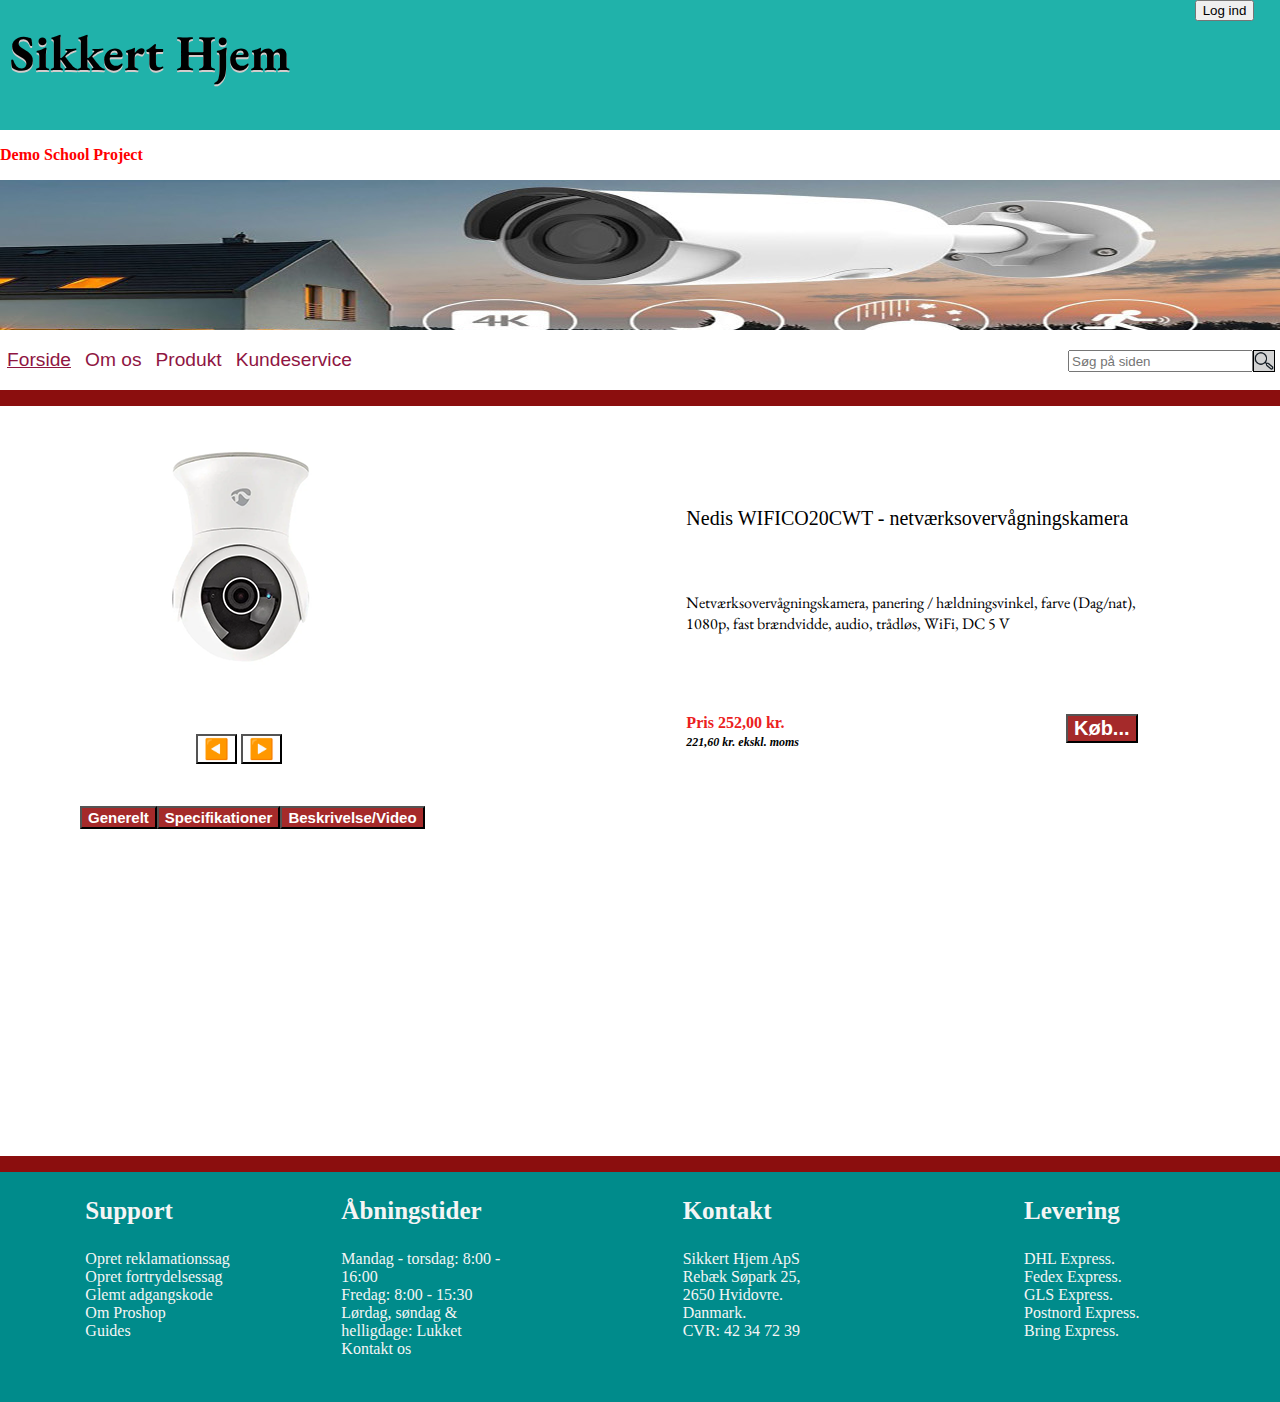
<file: index.html>
<!DOCTYPE html>
<html lang="da">
<head>
    <meta charset="UTF-8">
    <meta name="viewport" content="width=device-width, initial-scale=1.0">
    <title>Demo School Project</title>
    <link href="https://fonts.googleapis.com/css2?family=EB+Garamond:ital,wght@1,500&display=swap" rel="stylesheet">
    <link href="https://fonts.googleapis.com/css2?family=EB+Garamond:ital,wght@1,400;1,500&display=swap" rel="stylesheet">
    <link href="https://fonts.googleapis.com/css2?family=Poppins:wght@700&display=swap" rel="stylesheet">
    <link rel="stylesheet" href="css/galleri.css">
    <link rel="stylesheet" href="css/navigation.css">
    <link rel="stylesheet" href="css/style.css">
    <link rel="stylesheet" href="css/login-search.css">
    
</head>
<body>
    <div class="wrapper">
        <p style="color: red; font-weight: bold;">Demo School Project</p>
        <div class="header">
            <div class="header1">Sikkert Hjem</div>
            <div class="header2">
                <div class="flex-all direction-column">
                    <form id="form-login" class="form form-login flex-all hidden">
                        <input class="form-login-input form-login-user" type="text" placeholder="Brugernavn">
                        <input class="form-login-input form-login-pw" type="password" placeholder="Password">
                        <input  class="form-login-input form-login-submit" type="submit" value="login">
                    </form>
                    <button id="toggle-login" class="toggle-login">Log ind</button>
                </div>
            </div>
        </div>

        <div class="navigation">
                    
                    <nav class="main-menu">
                        <input class="burger-check" type="checkbox" id="burger-check">
                        <label class="burger-label" for="burger-check">
                            <span class="burger burger-1"></span>
                            <span class="burger burger-2"></span>
                            <span class="burger burger-3"></span>
                        </label>

                            <nav class="dm-nav menu-items"></nav>
                    </nav>
                
        </div>

        <div class="search">
            <form class="form form-search flex-all">
                <input type="text" placeholder="Søg på siden">
                <input class="search-btn" type="image" src="img/search.png">
            </form>
        </div>
        
        <div class="animation"></div>
        <div class="footer-top"><p></p></div>

        <div class="product product-index">
            <div class="product1">
                <div id="GalleriContainer">
                    <div id="Galleri">
                        <img alt="" id="GalleriBillede" src="img/1.png" />
                        <div id="GalleriThumbnails"></div>
                        <div id="GalleriKnapper">
                            <input type="button" id="KnapTilbage" value="◀️"></button>
                            <input type="button" id="KnapFrem" value="▶️"></button>
                        </div>
                    </div>
                </div>
            </div>
            <div class="product2">
                <div class="product21">Nedis WIFICO20CWT - netværksovervågningskamera</div>
                <div class="product22">Netværksovervågningskamera, panering / hældningsvinkel, farve (Dag/nat), 1080p, fast brændvidde, audio, trådløs, WiFi, DC 5 V</div>
                <div class="product23">
                    <div class="product231">Pris 252,00 kr.<br>
                        <i style="font-size: 12px; color: black;">221,60 kr. ekskl. moms</i></div>
                    <div class="product232">
                        <button style="cursor: pointer; font-size: 20px; font-weight: bolder;background-color: brown;"><a style="text-decoration: none; color: white;" href="payment.html?product=Nedis WIFICO20CWT_-_netværksovervågningskamera&price=252,00 Kr. Inkl. moms">Køb...</a></button>
                    </div>
                </div>
            </div>
        </div>

        <div class="product_description">
            <div class="product_description1">
                <div class="product_description11">
                    <div class="product_description111"><button class="button" type="button" onclick="myFunction1()">Generelt</button></div>
                    <div class="product_description112"><button  class="button" type="button" onclick="myFunction2()">Specifikationer</button></div>
                    <div class="product_description113"><button  class="button" type="button" onclick="myFunction3()">Beskrivelse/Video</button></div>
                </div>
                <div class="product_description12" id="demo"></div>
            </div>
            <div class="product_description2">
                <div class='embed-container'><iframe width="560" height="315" src="https://www.youtube.com/embed/-DuXnud-Qsw" frameborder="0" allow="accelerometer; autoplay; clipboard-write; encrypted-media; gyroscope; picture-in-picture" allowfullscreen></iframe></div>
            </div>
        </div>
        <div class="footer-top">
            <p></p>
        </div>
        <div class="footer">
            <div class="footer1"><p class="footer-header"> Support</p>
               <p class="footer-description">
                    <a class="hyperlink" href="">Opret reklamationssag<br></a>
                    <a class="hyperlink" href="">Opret fortrydelsessag<br></a>
                    <a class="hyperlink" href="">Glemt adgangskode<br></a> 
                    <a class="hyperlink" href="about.html">Om Proshop<br></a>
                    Guides
                </p>
            </div>
            <div class="footer2"><p class="footer-header"> Åbningstider</p>
               <p class="footer-description"> Mandag - torsdag: 8:00 - 16:00 <br>
                Fredag:           8:00 - 15:30 <br>
                Lørdag, søndag & <br>
                helligdage:       Lukket<br>
                Kontakt os</p>
            </div>
            <div class="footer3"><p class="footer-header"> Kontakt</p>
                <p class="footer-description"> 
                    Sikkert Hjem ApS <br>
                    <a class="hyperlink" href="https://www.google.com/maps/place/Reb%C3%A6k+S%C3%B8park+25,+2650+Hvidovre/@55.6614646,12.4533182,17z/data=!3m1!4b1!4m5!3m4!1s0x4652514cc1e846c1:0xaafbcf47b0b41164!8m2!3d55.6614646!4d12.4555069" 
                    target="_blank">Rebæk Søpark 25,<br> 2650 Hvidovre.<br></a>
                    Danmark. <br>
                    CVR: 42 34 72 39
                </p>
            </div>
            <div class="footer4"><p class="footer-header"> Levering</p>
                <p class="footer-description"> 
                    <a class="hyperlink" href="https://www.dhl.dk/en/express.html"target="_blank">DHL Express.<br></a>
                    <a class="hyperlink" href="https://www.fedex.com/en-dk/home.html"target="_blank">Fedex Express.<br></a>
                    <a class="hyperlink" href="https://gls-group.eu/DK/en/offer-from-gls-express"target="_blank">GLS Express.<br></a>
                    <a class="hyperlink" href="https://www.postnord.dk/">Postnord Express.<br></a>
                    <a class="hyperlink" href="https://www.bring.dk/en/services/parcels-and-cargo/parcels-to-consumers"target="_blank">Bring Express.</a>
                </p>
            </div>
        </div>
        
      </div>
      <script src="js/dm.js"></script>
      <script src="js/togglelogin.js"></script>
      <script src="js/galleri.js"></script>
      <script src="js/description.js"></script>
</body>
</html>
</file>
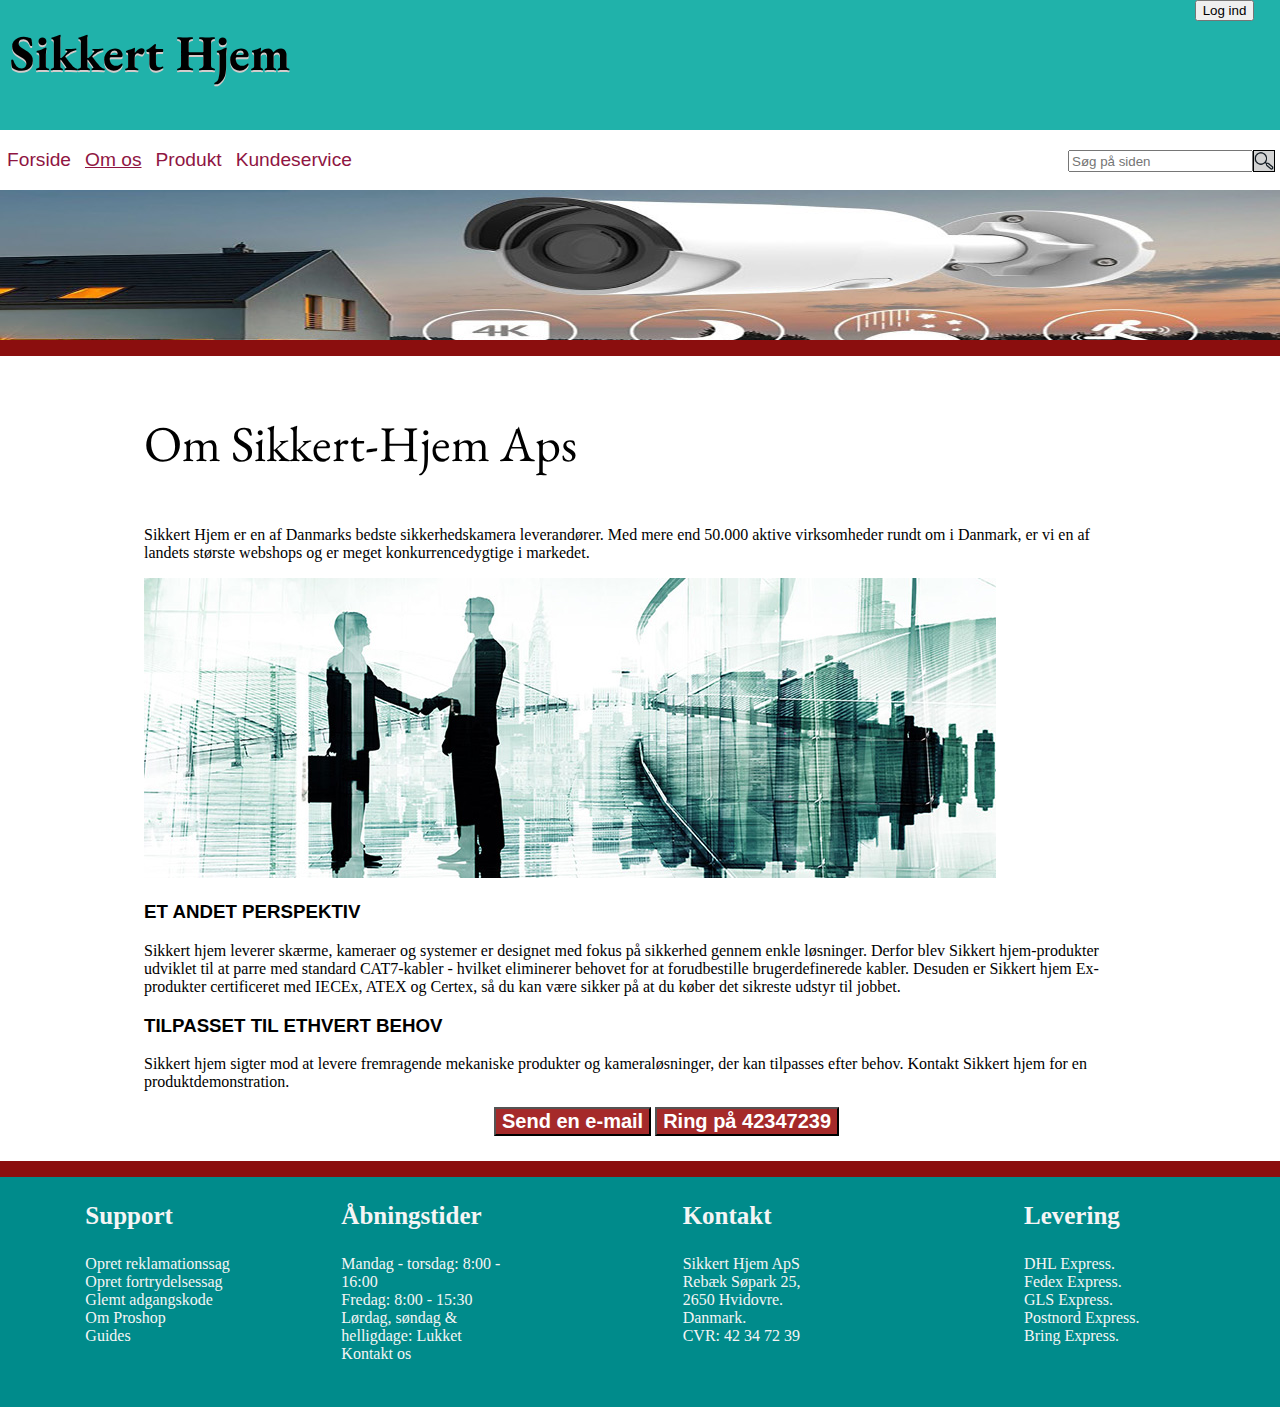
<file: about.html>
<!DOCTYPE html>
<html lang="da">
<head>
    <meta charset="UTF-8">
    <meta name="viewport" content="width=device-width, initial-scale=1.0">
    <title>Demo School Project</title>
    <link href="https://fonts.googleapis.com/css2?family=EB+Garamond:ital,wght@1,500&display=swap" rel="stylesheet">
    <link href="https://fonts.googleapis.com/css2?family=EB+Garamond:ital,wght@1,400;1,500&display=swap" rel="stylesheet">
    <link rel="stylesheet" href="css/galleri.css">
    <link rel="stylesheet" href="css/navigation.css">
    <link rel="stylesheet" href="css/style.css">
    <link rel="stylesheet" href="css/login-search.css">
    <link rel="stylesheet" href="css/customerservice.css">
    
</head>
<body>
    <div class="wrapper">
        <div class="header">
            <div class="header1">Sikkert Hjem</div>
            <div class="header2">
                <div class="flex-all direction-column">
                    <form id="form-login" class="form form-login flex-all hidden">
                        <input class="form-login-input form-login-user" type="text" placeholder="Brugernavn">
                        <input class="form-login-input form-login-pw" type="password" placeholder="Password">
                        <input  class="form-login-input form-login-submit" type="submit" value="login">
                    </form>
                    <button id="toggle-login" class="toggle-login">Log ind</button>
                </div>
            </div>
        </div>

        <div class="navigation">
                    
                    <nav class="main-menu">
                        <input class="burger-check" type="checkbox" id="burger-check">
                        <label class="burger-label" for="burger-check">
                            <span class="burger burger-1"></span>
                            <span class="burger burger-2"></span>
                            <span class="burger burger-3"></span>
                        </label>

                        <nav class="dm-nav menu-items">
                        </nav>
                    </nav>
                
        </div>

        <div class="search">
            <form class="form form-search flex-all">
                <input type="text" placeholder="Søg på siden">
                <input class="search-btn" type="image" src="img/search.png">
            </form>
        </div>
        
        <div class="animation"></div>
        <div class="footer-top"><p></p></div>

        <div class="product product-omos">
            <div class="product1-omos">
                <p class="service-text">Om Sikkert-Hjem Aps </p>
                <p>Sikkert Hjem er en af Danmarks bedste sikkerhedskamera leverandører. Med mere end 50.000 aktive virksomheder rundt om i Danmark, er vi en af landets største webshops og er 
                    meget konkurrencedygtige i markedet.</p>
                <img class="service" src="img/omos.jpg" alt="">
                
            </div>
            <div class="product1-omos">
                <div>
                    <h3>ET ANDET PERSPEKTIV</h3>
                    <p>Sikkert hjem leverer skærme, kameraer og systemer er designet med fokus på sikkerhed gennem enkle løsninger. Derfor blev Sikkert hjem-produkter udviklet til at parre med 
                        standard CAT7-kabler - hvilket eliminerer behovet for at forudbestille brugerdefinerede kabler. Desuden er Sikkert hjem Ex-produkter certificeret med IECEx, ATEX og 
                        Certex, så du kan være sikker på at du køber det sikreste udstyr til jobbet.</p>
                </div>
                <div>
                    <h3>TILPASSET TIL ETHVERT BEHOV</h3>
                    <p>Sikkert hjem sigter mod at levere fremragende mekaniske produkter og kameraløsninger, der kan tilpasses efter behov.
                        Kontakt Sikkert hjem for en produktdemonstration.
                    </p>
                </div>
                <div class="omos-button">
                    <button style="cursor: pointer; font-size: 20px; font-weight: bolder;background-color: brown;" type="button"> <a style="color: white; text-decoration: none;" href="mailto:kundeservice@Sikkert-Hjem.dk">Send en e-mail</a></button>
                    <button style="cursor: pointer; font-size: 20px; font-weight: bolder;background-color: brown;" type="button"><a style="color: white; text-decoration: none;" href="tel:42347239">Ring på 42347239</a></button>
                </div>
            </div>
        </div>

        <div class="footer-top">
            <p></p>
        </div>
        <div class="footer">
            <div class="footer1"><p class="footer-header"> Support</p>
               <p class="footer-description">
                    <a class="hyperlink" href="">Opret reklamationssag<br></a>
                    <a class="hyperlink" href="">Opret fortrydelsessag<br></a>
                    <a class="hyperlink" href="">Glemt adgangskode<br></a> 
                    <a class="hyperlink" href="about.html">Om Proshop<br></a>
                    Guides
                </p>
            </div>
            <div class="footer2"><p class="footer-header"> Åbningstider</p>
               <p class="footer-description"> Mandag - torsdag: 8:00 - 16:00 <br>
                Fredag:           8:00 - 15:30 <br>
                Lørdag, søndag & <br>
                helligdage:       Lukket<br>
                Kontakt os</p>
            </div>
            <div class="footer3"><p class="footer-header"> Kontakt</p>
                <p class="footer-description"> 
                    Sikkert Hjem ApS <br>
                    <a class="hyperlink" href="https://www.google.com/maps/place/Reb%C3%A6k+S%C3%B8park+25,+2650+Hvidovre/@55.6614646,12.4533182,17z/data=!3m1!4b1!4m5!3m4!1s0x4652514cc1e846c1:0xaafbcf47b0b41164!8m2!3d55.6614646!4d12.4555069" 
                    target="_blank">Rebæk Søpark 25,<br> 2650 Hvidovre.<br></a>
                    Danmark. <br>
                    CVR: 42 34 72 39
                </p>
            </div>
            <div class="footer4"><p class="footer-header"> Levering</p>
                <p class="footer-description"> 
                    <a class="hyperlink" href="https://www.dhl.dk/en/express.html"target="_blank">DHL Express.<br></a>
                    <a class="hyperlink" href="https://www.fedex.com/en-dk/home.html"target="_blank">Fedex Express.<br></a>
                    <a class="hyperlink" href="https://gls-group.eu/DK/en/offer-from-gls-express"target="_blank">GLS Express.<br></a>
                    <a class="hyperlink" href="https://www.postnord.dk/"target="_blank">Postnord Express.<br></a>
                    <a class="hyperlink" href="https://www.bring.dk/en/services/parcels-and-cargo/parcels-to-consumers"target="_blank">Bring Express.</a>
                </p>
            </div>
        </div>
        
      </div>
      <script src="js/dm.js"></script>
      <script src="js/togglelogin.js"></script>
      <script src="js/description.js"></script>
</body>
</html>
</file>
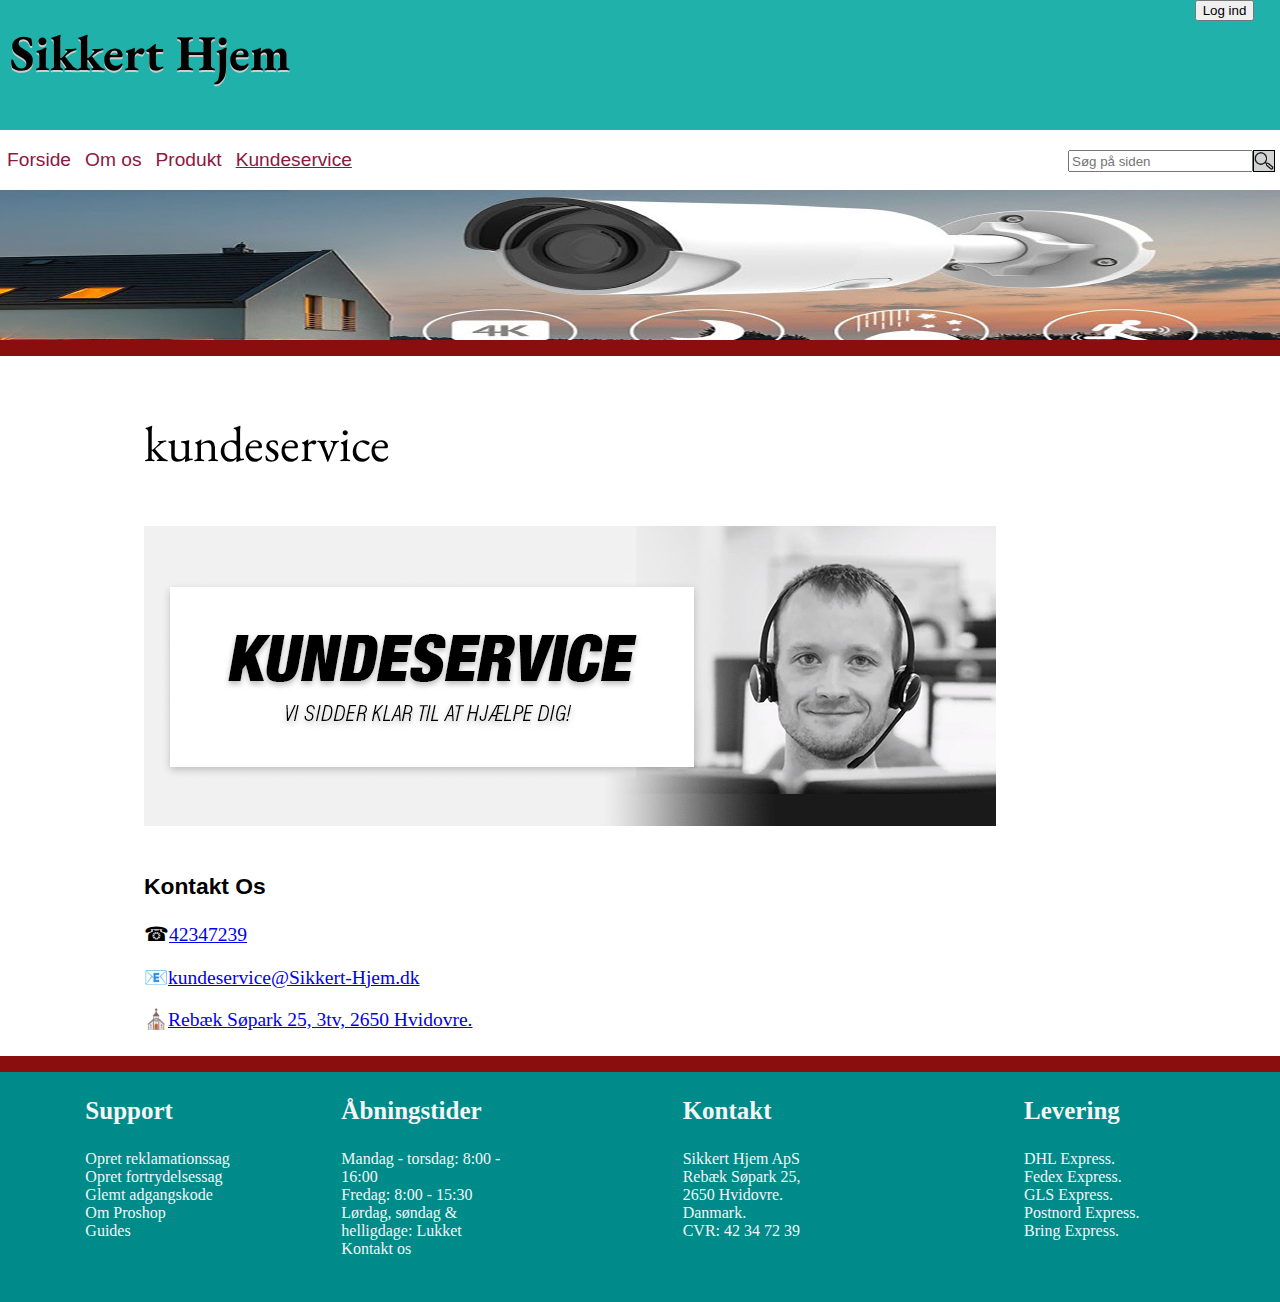
<file: customerservice.html>
<!DOCTYPE html>
<html lang="da">
<head>
    <meta charset="UTF-8">
    <meta name="viewport" content="width=device-width, initial-scale=1.0">
    <title>Demo School Project</title>
    <link href="https://fonts.googleapis.com/css2?family=EB+Garamond:ital,wght@1,500&display=swap" rel="stylesheet">
    <link href="https://fonts.googleapis.com/css2?family=EB+Garamond:ital,wght@1,400;1,500&display=swap" rel="stylesheet">
    <link rel="stylesheet" href="css/galleri.css">
    <link rel="stylesheet" href="css/navigation.css">
    <link rel="stylesheet" href="css/style.css">
    <link rel="stylesheet" href="css/login-search.css">
    <link rel="stylesheet" href="css/customerservice.css">
    
</head>
<body>
    <div class="wrapper">
        <div class="header">
            <div class="header1">Sikkert Hjem</div>
            <div class="header2">
                <div class="flex-all direction-column">
                    <form id="form-login" class="form form-login flex-all hidden">
                        <input class="form-login-input form-login-user" type="text" placeholder="Brugernavn">
                        <input class="form-login-input form-login-pw" type="password" placeholder="Password">
                        <input  class="form-login-input form-login-submit" type="submit" value="login">
                    </form>
                    <button id="toggle-login" class="toggle-login">Log ind</button>
                </div>
            </div>
        </div>

        <div class="navigation">
                    
                    <nav class="main-menu">
                        <input class="burger-check" type="checkbox" id="burger-check">
                        <label class="burger-label" for="burger-check">
                            <span class="burger burger-1"></span>
                            <span class="burger burger-2"></span>
                            <span class="burger burger-3"></span>
                        </label>

                        <nav class="dm-nav menu-items">
                        </nav>
                    </nav>
                
        </div>

        <div class="search">
            <form class="form form-search flex-all">
                <input type="text" placeholder="Søg på siden">
                <input class="search-btn" type="image" src="img/search.png">
            </form>
        </div>
        
        <div class="animation"></div>
        <div class="footer-top"><p></p></div>

        <div class="product product-omos">
            <div class="product1-omos">
                <p class="service-text">kundeservice </p>
                <p></p>
                <img class="service" src="img/kundeservice.png" alt="">
                
            </div>
            <div class="product1-omos">
                <div class="justify">
                    <h3>Kontakt Os</h3>
                    <p>☎<a href="tel:42347239">42347239</a></p>                            
                    <p>📧<a href="mailto:kundeservice@Sikkert-Hjem.dk">kundeservice@Sikkert-Hjem.dk</a></p>
                    <p>⛪<a href="https://www.google.com/maps/place/Reb%C3%A6k+S%C3%B8park+25,+2650+Hvidovre/@55.6614646,12.4533182,17z/data=!3m1!4b1!4m5!3m4!1s0x4652514cc1e846c1:0xaafbcf47b0b41164!8m2!3d55.6614646!4d12.4555069" 
                        target="_blank">Rebæk Søpark 25, 3tv, 2650 Hvidovre.</a>
                    </p>
                </div>
            </div>
        </div>
        
        <div class="footer-top">
            <p></p>
        </div>
        <div class="footer">
            <div class="footer1"><p class="footer-header"> Support</p>
               <p class="footer-description">
                    <a class="hyperlink" href="">Opret reklamationssag<br></a>
                    <a class="hyperlink" href="">Opret fortrydelsessag<br></a>
                    <a class="hyperlink" href="">Glemt adgangskode<br></a> 
                    <a class="hyperlink" href="about.html">Om Proshop<br></a>
                    Guides
                </p>
            </div>
            <div class="footer2"><p class="footer-header"> Åbningstider</p>
               <p class="footer-description"> Mandag - torsdag: 8:00 - 16:00 <br>
                Fredag:           8:00 - 15:30 <br>
                Lørdag, søndag & <br>
                helligdage:       Lukket<br>
                Kontakt os</p>
            </div>
            <div class="footer3"><p class="footer-header"> Kontakt</p>
                <p class="footer-description"> 
                    Sikkert Hjem ApS <br>
                    <a class="hyperlink" href="https://www.google.com/maps/place/Reb%C3%A6k+S%C3%B8park+25,+2650+Hvidovre/@55.6614646,12.4533182,17z/data=!3m1!4b1!4m5!3m4!1s0x4652514cc1e846c1:0xaafbcf47b0b41164!8m2!3d55.6614646!4d12.4555069" 
                    target="_blank">Rebæk Søpark 25,<br> 2650 Hvidovre.<br></a>
                    Danmark. <br>
                    CVR: 42 34 72 39
                </p>
            </div>
            <div class="footer4"><p class="footer-header"> Levering</p>
                <p class="footer-description"> 
                    <a class="hyperlink" href="https://www.dhl.dk/en/express.html"target="_blank">DHL Express.<br></a>
                    <a class="hyperlink" href="https://www.fedex.com/en-dk/home.html"target="_blank">Fedex Express.<br></a>
                    <a class="hyperlink" href="https://gls-group.eu/DK/en/offer-from-gls-express"target="_blank">GLS Express.<br></a>
                    <a class="hyperlink" href="https://www.postnord.dk/"target="_blank">Postnord Express.<br></a>
                    <a class="hyperlink" href="https://www.bring.dk/en/services/parcels-and-cargo/parcels-to-consumers"target="_blank">Bring Express.</a>
                </p>
            </div>
        </div>
        
      </div>
      <script src="js/dm.js"></script>
      <script src="js/togglelogin.js"></script>
      <script src="js/description.js"></script>
</body>
</html>
</file>
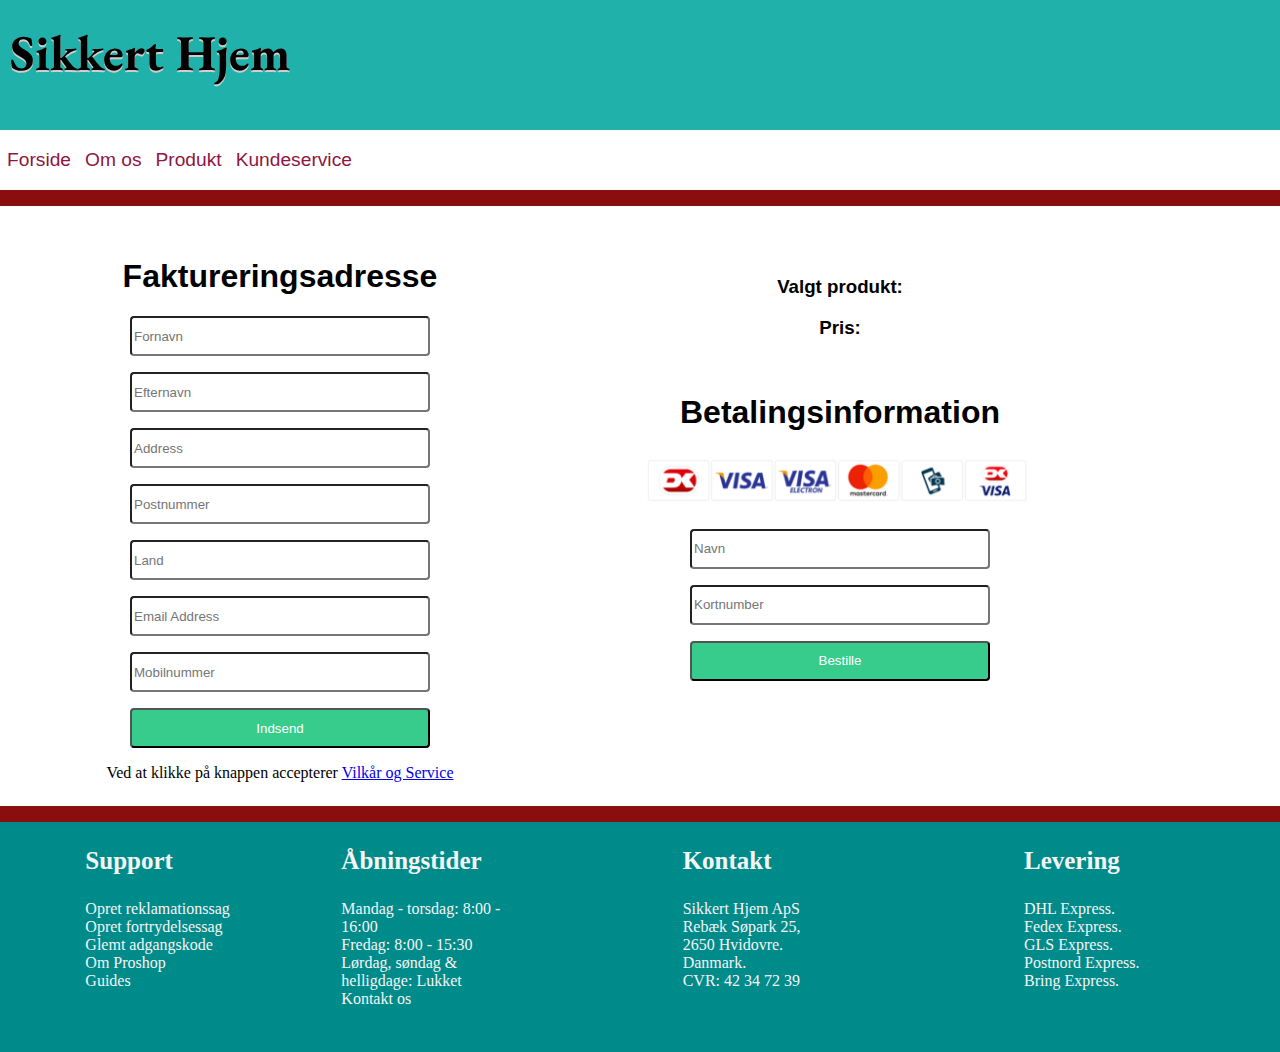
<file: payment.html>
<!DOCTYPE html>
<html lang="da">
<head>
    <meta charset="UTF-8">
    <meta name="viewport" content="width=device-width, initial-scale=1.0">
    <title>Payment</title>
    <link href="https://fonts.googleapis.com/css2?family=EB+Garamond:ital,wght@1,500&display=swap" rel="stylesheet">
    <link href="https://fonts.googleapis.com/css2?family=EB+Garamond:ital,wght@1,400;1,500&display=swap" rel="stylesheet">
    <link rel="stylesheet" href="css/navigation.css">
    <link rel="stylesheet" href="css/style.css">
    <link rel="stylesheet" href="css/payment.css">
    
</head>
<body>
    <div class="wrapper">
        <div class="header">
            <div class="header1">Sikkert Hjem</div>
            
        </div>

        <div class="navigation">
                    
                    <nav class="main-menu">
                        <input class="burger-check" type="checkbox" id="burger-check">
                        <label class="burger-label" for="burger-check">
                            <span class="burger burger-1"></span>
                            <span class="burger burger-2"></span>
                            <span class="burger burger-3"></span>
                        </label>

                            <nav class="dm-nav menu-items">
                            </nav>
                    </nav>
        </div>

        <div class="footer-top"><p></p></div>

        <div class="payment">
            <div class="payment1">
                <div class="formula">
                    <h1>Faktureringsadresse</h1> 
                    <form class="formula1">
                        <!-- <p>Valgt produkt: <span id="selected-product"></span></p> -->
                        <p><input class="input" type="text" placeholder="Fornavn" required></p>
                        <p><input class="input" type="text" placeholder="Efternavn" required></p>
                        <p><input class="input" type="text" placeholder="Address" required></p>
                        <p><input class="input" type="text" placeholder="Postnummer" required></p>
                        <p><input class="input" type="text" placeholder="Land" required></p>
                        <p><input class="input" type="text" placeholder="Email Address"></p>
                        <p><input class="input" type="text" placeholder="Mobilnummer"></p>
                        <p><input class="input1" type="submit" value="Indsend"></p>
                    </form>
                    <p class="bottom">Ved at klikke på knappen accepterer <a class="buttom1" href="Terms and Service">Vilkår og Service</a></p>
                </div>
            </div>
            <div class="payment2">
                <div>
                   <h3>Valgt produkt: </h3>
                    <span id="selected-product"></span>
                    <h3>Pris: </h3>
                    <span id="selected-price"></span>
                </div>
                
                <div class="formula">
                    <h1>Betalingsinformation</h1>
                    <div>
                        <img src="product-img/payment.png" alt="">
                    </div>
                    <form id="Form" class="formula1">
                        <p><input id="InputFirstNavn" class="input" type="text" placeholder="Navn"></p>
                        <p id="FejlBesked1"></p>
                        <p><input id="InputNumber" class="input" type="text" placeholder="Kortnumber"></p>
                        <p id="FejlBesked2"></p>
                        <p><input class="input1" id="InputSend" type="submit" value="Bestille"></p>
                    </form>
                </div>
            </div>
        </div>

        <div class="footer-top">
            <p></p>
        </div>
        <div class="footer">
            <div class="footer1"><p class="footer-header"> Support</p>
               <p class="footer-description">
                    <a class="hyperlink" href="">Opret reklamationssag<br></a>
                    <a class="hyperlink" href="">Opret fortrydelsessag<br></a>
                    <a class="hyperlink" href="">Glemt adgangskode<br></a> 
                    <a class="hyperlink" href="about.html">Om Proshop<br></a>
                    Guides
                </p>
            </div>
            <div class="footer2"><p class="footer-header"> Åbningstider</p>
               <p class="footer-description"> Mandag - torsdag: 8:00 - 16:00 <br>
                Fredag:           8:00 - 15:30 <br>
                Lørdag, søndag & <br>
                helligdage:       Lukket<br>
                Kontakt os</p>
            </div>
            <div class="footer3"><p class="footer-header"> Kontakt</p>
                <p class="footer-description"> 
                    Sikkert Hjem ApS <br>
                    <a class="hyperlink" href="https://www.google.com/maps/place/Reb%C3%A6k+S%C3%B8park+25,+2650+Hvidovre/@55.6614646,12.4533182,17z/data=!3m1!4b1!4m5!3m4!1s0x4652514cc1e846c1:0xaafbcf47b0b41164!8m2!3d55.6614646!4d12.4555069" 
                    target="_blank">Rebæk Søpark 25,<br> 2650 Hvidovre.<br></a>
                    Danmark. <br>
                    CVR: 42 34 72 39
                </p>
            </div>
            <div class="footer4"><p class="footer-header"> Levering</p>
                <p class="footer-description"> 
                    <a class="hyperlink" href="https://www.dhl.dk/en/express.html"target="_blank">DHL Express.<br></a>
                    <a class="hyperlink" href="https://www.fedex.com/en-dk/home.html"target="_blank">Fedex Express.<br></a>
                    <a class="hyperlink" href="https://gls-group.eu/DK/en/offer-from-gls-express"target="_blank">GLS Express.<br></a>
                    <a class="hyperlink" href="https://www.postnord.dk/"target="_blank">Postnord Express.<br></a>
                    <a class="hyperlink" href="https://www.bring.dk/en/services/parcels-and-cargo/parcels-to-consumers"target="_blank">Bring Express.</a>
                </p>
            </div>
        </div>
        
    </div>
    <script src="js/dm.js"></script>
    <script src="js/formula.js"></script>
    <script src="js/payment.js"></script>
</body>
</html>
</file>
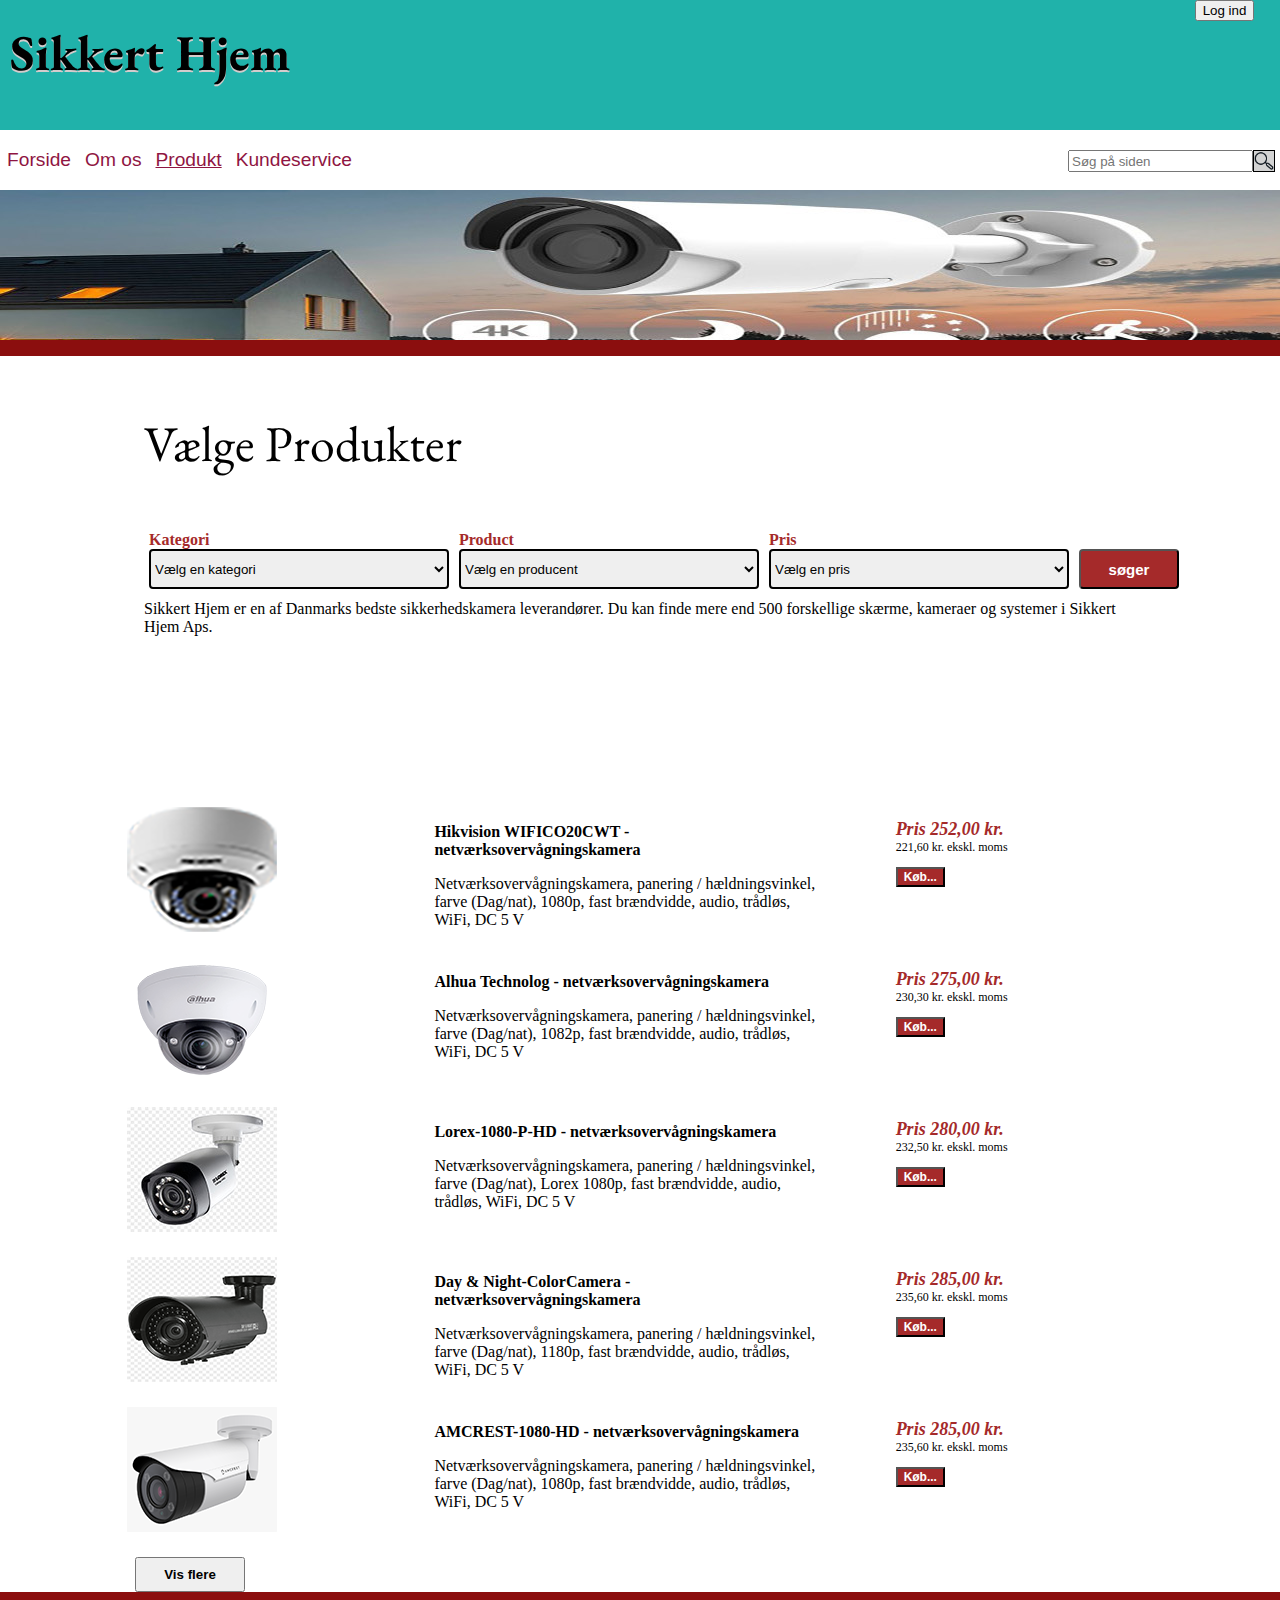
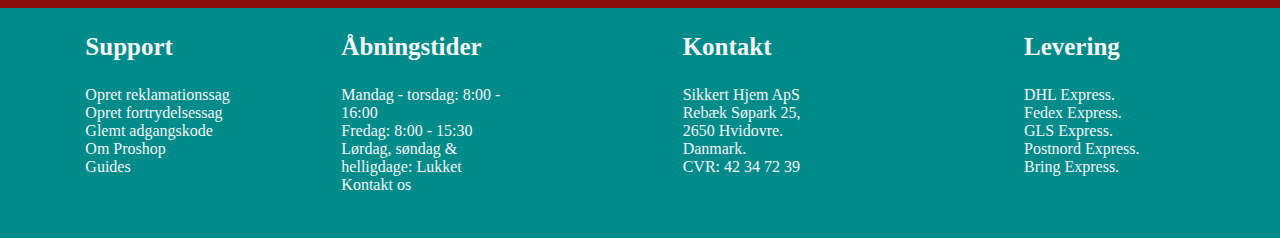
<file: product.html>
<!DOCTYPE html>
<html lang="da">
<head>
    <meta charset="UTF-8">
    <meta name="viewport" content="width=device-width, initial-scale=1.0">
    <title>Demo School Project</title>
    <link href="https://fonts.googleapis.com/css2?family=EB+Garamond:ital,wght@1,500&display=swap" rel="stylesheet">
    <link href="https://fonts.googleapis.com/css2?family=EB+Garamond:ital,wght@1,400;1,500&display=swap" rel="stylesheet">
    <link rel="stylesheet" href="css/galleri.css">
    <link rel="stylesheet" href="css/navigation.css">
    <link rel="stylesheet" href="css/style.css">
    <link rel="stylesheet" href="css/login-search.css">
    <link rel="stylesheet" href="css/customerservice.css">
    <link rel="stylesheet" href="css/read-more-less.css">
    <link rel="stylesheet" href="css/payment.css">

</head>
<body>
    <div class="wrapper">
        <div class="header">
            <div class="header1">Sikkert Hjem</div>
            <div class="header2">
                <div class="flex-all direction-column">
                    <form id="form-login" class="form form-login flex-all hidden">
                        <input class="form-login-input form-login-user" type="text" placeholder="Brugernavn">
                        <input class="form-login-input form-login-pw" type="password" placeholder="Password">
                        <input  class="form-login-input form-login-submit" type="submit" value="login">
                    </form>
                    <button id="toggle-login" class="toggle-login">Log ind</button>
                </div>
            </div>
        </div>

        <div class="navigation">
                    
                    <nav class="main-menu">
                        <input class="burger-check" type="checkbox" id="burger-check">
                        <label class="burger-label" for="burger-check">
                            <span class="burger burger-1"></span>
                            <span class="burger burger-2"></span>
                            <span class="burger burger-3"></span>
                        </label>

                            <nav class="dm-nav menu-items">
                            </nav>
                    </nav>
                
        </div>

        <div class="search">
            <form class="form form-search flex-all">
                <input type="text" placeholder="Søg på siden">
                <input class="search-btn" type="image" src="img/search.png">
            </form>
        </div>
        
        <div class="animation"></div>
        <div class="footer-top"><p></p></div>

        <div class="product product-omos">
            <div class="product1-omos">
                <p class="service-text">Vælge Produkter </p>
                <form class="form1" action="" id="form">

                    <div class="padding">
                        <label style="font-weight: bold;color: brown;">Kategori</label>
                        <br>
                        <select class="form-width" name="" id="input-kategori" required>
                            <option value="" disabled selected>Vælg en kategori</option>
                            <option value="Bærbar Oplader">Bærbar Oplader </option>
                            <option value="Mobil-Andet Tilbehør">Mobil-Andet Tilbehør</option>
                            <option value="Netværkskamera">Netværkskamera</option>
                            <option value="Smart Home">Smart Home </option>
                            <option value="Strømforsyning">Strømforsyning</option>
                            <option value="Systemtilbehør">Systemtilbehør</option>
                        </select>
                    </div>
    
                    <div class="padding">
                        <label style="font-weight: bold;color: brown;">Product</label>
                        <br>
                        <select class="form-width" name="" id="input-product" required>
                            <option value="" disabled selected>Vælg en producent</option>
                            <option data-desc="desc1" data-price="prices1" value="Hikvision WIFICO20CWT">Hikvision WIFICO20CWT </option>
                            <option data-desc="desc2" data-price="prices2" value="Alhua Technolog">Alhua Technolog</option>
                            <option data-desc="desc3" data-price="prices3" value="Lorex-1080-P-HD">Lorex-1080-P-HD</option>
                            <option data-desc="desc4" data-price="prices4" value="Day & Night -ColorCamera">Day & Night -ColorCamera</option>
                            <option data-desc="desc5" data-price="prices5" value="AMCREST-1080-HD">AMCREST-1080-HD</option>
                            <option data-desc="desc6" data-price="prices6" value="NightWatcher-HD">NightWatcher-HD</option>
                            <option data-desc="desc7" data-price="prices7" value="By-Lin-HD">By-Lin-HD </option>
                            <option data-desc="desc8" data-price="prices8" value="Lorex-1150P-HD">Lorex-1150P-HD</option>
                            <option data-desc="desc9" data-price="prices9" value="D-Link SecuriCAM">D-Link SecuriCAM</option>
                            <option data-desc="desc10" data-price="prices10" value="Cisco-Small Business-HD">Cisco-Small Business-HD</option>
                            <option data-desc="desc11" data-price="prices11" value="Hikvision-2010P-HD">Hikvision-2010P-HD</option>
                            <option data-desc="desc12" data-price="prices12" value="Sony-HD-IPELA">Sony-HD-IPELA</option>
                            <option data-desc="desc13" data-price="prices13" value="Panasonic-WV-CF634">Panasonic-WV-CF634</option>

                            
                        </select>
                    </div>
    
                    <div class="padding">
                        <label style="font-weight: bold;color: brown;">Pris</label>
                            <br>
                        <select class="form-width" name="" id="input-price" required>
                            <option value="" disabled selected>Vælg en pris</option>
                            <option value="0 kr. - 200 kr.">0 kr. - 200 kr. </option>
                            <option value="201 kr. -400 kr.">201 kr. - 400 kr.</option>
                            <option value="401 kr. - 1000 kr.">401 kr. - 1000 kr.</option>
                            <option value="1001 kr. - 1500 kr.">1001 kr. - 1500 kr.</option>
                            <option value="1501 kr. - 2000 kr.">1501 kr. - 2000 kr.</option>
                            <option value="2001 kr. - 3000 kr.">2001 kr. - 3000 kr.</option>
                        </select>
                    </div>
                    <div class="margin padding">
                        <br>
                        <input style="cursor: pointer;border-radius: 4px; width: 100px; height: 40px; font-size: 15px;font-weight: bold; background-color: brown; color: white;" type="submit" value="søger" id="submit">
                    </div>
            
                </form>
                <p>Sikkert Hjem er en af Danmarks bedste sikkerhedskamera leverandører. Du kan finde mere end 500 forskellige skærme, 
                    kameraer og systemer i Sikkert Hjem Aps.</p>    
            </div>
            
        </div>

        <div class="image dis-product">
            <div class="image1">
                <p><img id="product-img"> </p>    
            </div>
            <div class="image2" id="productdescription"></div>
            <div class="image3" id="productprice"></div>
        </div>

        <div class="image dis-product">
            <div class="image1">
                <img class="service1" src="product-img1/Hikvision WIFICO20CWT.png" alt="">   
            </div>
            <div   id="desc1" class="image2">
                <p style="font-weight: bold;">Hikvision WIFICO20CWT - netværksovervågningskamera</p>
                <p>Netværksovervågningskamera, panering / hældningsvinkel, farve (Dag/nat), 1080p, fast brændvidde, audio, trådløs, WiFi, DC 5 V</p>   
            </div>
            <div id="prices1" class="image3">
                <p style="font-size: 12px;"><i style="font-weight: bold; color: brown;font-size: 18px;" > Pris 252,00 kr.</i><br>221,60 kr. ekskl. moms</p>
                <button class="buy-button"><a style="text-decoration: none; color: white;" href="payment.html?product=Hikvision_WIFICO20CWT_-_netværksovervågningskamera&price=252,00 Kr. Inkl. moms">Køb...</a></button>

            </div>
        </div>

        <div class="image dis-product">
            <div class="image1">
                <img class="service1" src="product-img1/Alhua Technolog.png" alt="">
            </div>
            <div id="desc2" class="image2">
                <p style="font-weight: bold;">Alhua Technolog - netværksovervågningskamera</p>
                <p>Netværksovervågningskamera, panering / hældningsvinkel, farve (Dag/nat), 1082p, fast brændvidde, audio, trådløs, WiFi, DC 5 V</p>
            </div>
            <div id="prices2" class="image3">
                <p style="font-size: 12px;"><i style="font-weight: bold; color: brown;font-size: 18px;" > Pris 275,00 kr.</i><br>230,30 kr. ekskl. moms</p>
                <button class="buy-button"><a style="text-decoration: none; color: white;" href="payment.html?product=Alhua_Technolog_-_netværksovervågningskamera&price=275,00 Kr. Inkl. moms">Køb...</a></button>

            </div>
        </div>

        <div class="image dis-product">
            <div class="image1">
                <img class="service1" src="product-img1/Lorex-1080-P-HD.png" alt="">
            </div>
            <div id="desc3" class="image2">
                <p style="font-weight: bold;">Lorex-1080-P-HD - netværksovervågningskamera</p>
                <p>Netværksovervågningskamera, panering / hældningsvinkel, farve (Dag/nat), Lorex 1080p, fast brændvidde, audio, trådløs, WiFi, DC 5 V</p>
            </div>
            <div id="prices3"class="image3">
                <p style="font-size: 12px;"><i style="font-weight: bold; color: brown;font-size: 18px;" > Pris 280,00 kr.</i><br>232,50 kr. ekskl. moms</p>
                <button class="buy-button"><a style="text-decoration: none; color: white;" href="payment.html?product=Lorex-1080-P-HD_-_netværksovervågningskamera&price=280,00 Kr. Inkl. moms">Køb...</a></button>

            </div>
        </div>

        <div class="image dis-product">
            <div class="image1">
                <img class="service1" src="product-img1/Day & Night -ColorCamera.png" alt="">
            </div>
            <div id="desc4" class="image2">
                <p style="font-weight: bold;">Day & Night-ColorCamera - netværksovervågningskamera</p>
                <p>Netværksovervågningskamera, panering / hældningsvinkel, farve (Dag/nat), 1180p, fast brændvidde, audio, trådløs, WiFi, DC 5 V</p>
            </div>
            <div id="prices4" class="image3">
                <p style="font-size: 12px;"><i style="font-weight: bold; color: brown;font-size: 18px;" > Pris 285,00 kr.</i><br>235,60 kr. ekskl. moms</p>
                <button class="buy-button"><a style="text-decoration: none; color: white;" href="payment.html?product=Day_%26_Night-ColorCamera_-_netværksovervågningskamera&price=285,00 Kr. Inkl. moms">Køb...</a></button>

            </div>
        </div>

        <div class="image dis-product">
            <div class="image1">
                <img class="service1" src="product-img1/AMCREST-1080-HD.png" alt="">
            </div>
            <div id="desc5" class="image2">
                <p style="font-weight: bold;">AMCREST-1080-HD - netværksovervågningskamera</p>
                <p>Netværksovervågningskamera, panering / hældningsvinkel, farve (Dag/nat), 1080p, fast brændvidde, audio, trådløs, WiFi, DC 5 V</p>
            </div>
            <div id="prices5" class="image3">
                <p style="font-size: 12px;"><i style="font-weight: bold; color: brown;font-size: 18px;" > Pris 285,00 kr.</i><br>235,60 kr. ekskl. moms</p>
                <button class="buy-button"><a style="text-decoration: none; color: white;" href="payment.html?product=AMCREST-1080-HD_-_netværksovervågningskamera&price=285,00 Kr. Inkl. moms">Køb...</a></button>

            </div>
        </div>
                <div class="image dis-product hidden-product">
                    <div class="image1">
                        <img class="service1" src="product-img1/NightWatcher-HD.png" alt="">
                    </div>
                    <div id="desc6" class="image2">
                        <p style="font-weight: bold;">NightWatcher-HD - netværksovervågningskamera</p>
                        <p>Netværksovervågningskamera, panering / hældningsvinkel, farve (Dag/nat), 1015p-HD, fast brændvidde, audio, trådløs, WiFi, DC 5 V</p>
                    </div>
                    <div id="prices6" class="image3">
                        <p style="font-size: 12px;"><i style="font-weight: bold; color: brown;font-size: 18px;" > Pris 500,00 kr.</i><br>400,60 kr. ekskl. moms</p>
                        <button class="buy-button"><a style="text-decoration: none; color: white;" href="payment.html?product=NightWatcher-HD_-_netværksovervågningskamera&price=500,00 Kr. Inkl. moms">Køb...</a></button>

                    </div>
                </div>

                <div class="image dis-product hidden-product">
                    <div class="image1">
                        <img class="service1" src="product-img1/By-Lin-HD.png" alt="">
                    </div>
                    <div id="desc7" class="image2">
                        <p style="font-weight: bold;">By-Lin-HD - netværksovervågningskamera</p>
                        <p>Netværksovervågningskamera, panering / hældningsvinkel, farve (Dag/nat), 1115p-HD, fast brændvidde, audio, trådløs, WiFi, DC 5 V</p>
                    </div>
                    <div id="prices7" class="image3">
                        <p style="font-size: 12px;"><i style="font-weight: bold; color: brown;font-size: 18px;" > Pris 500,00 kr.</i><br>400,60 kr. ekskl. moms</p>
                        <button class="buy-button"><a style="text-decoration: none; color: white;" href="payment.html?product=By-Lin-HD_-_netværksovervågningskamera&price=500,00 Kr. Inkl. moms">Køb...</a></button>

                    </div>
                </div>

                <div class="image dis-product hidden-product">
                    <div class="image1">
                        <img class="service1" src="product-img1/Lorex-1150P-HD.png" alt="">
                    </div>
                    <div id="desc8" class="image2">
                        <p style="font-weight: bold;">Lorex-1150P-HD - netværksovervågningskamera</p>
                        <p>Netværksovervågningskamera, panering / hældningsvinkel, farve (Dag/nat), 1150p-HD, fast brændvidde, audio, trådløs, WiFi, DC 5 V</p>
                    </div>
                    <div id="prices8" class="image3">
                        <p style="font-size: 12px;"><i style="font-weight: bold; color: brown;font-size: 18px;" > Pris 550,00 kr.</i><br>415,10 kr. ekskl. moms</p>
                        <button class="buy-button"><a style="text-decoration: none; color: white;" href="payment.html?product=Lorex-1150P-HD_-_netværksovervågningskamera&price=550,00 Kr. Inkl. moms">Køb...</a></button>

                    </div>
                </div>

                <div class="image dis-product hidden-product">
                    <div class="image1">
                        <img class="service1" src="product-img1/D-Link SecuriCAM.png" alt="">
                    </div>
                    <div id="desc9" class="image2">
                        <p style="font-weight: bold;">D-Link SecuriCAM - netværksovervågningskamera</p>
                        <p>Netværksovervågningskamera, panering / hældningsvinkel, farve (Dag/nat), 2000p-HD, fast brændvidde, audio, trådløs, WiFi, DC 5 V</p>
                    </div>
                    <div id="prices9" class="image3">
                        <p style="font-size: 12px;"><i style="font-weight: bold; color: brown;font-size: 18px;" > Pris 1000,00 kr.</i><br>800,60 kr. ekskl. moms</p>
                        <button class="buy-button"><a style="text-decoration: none; color: white;" href="payment.html?product=D-Link SecuriCAM_-_netværksovervågningskamera&price=1000,00 Kr. Inkl. moms">Køb...</a></button>

                    </div>
                </div>

                <div class="image dis-product hidden-product">
                    <div class="image1">
                        <img class="service1" src="product-img1/Cisco-Small Business-HD.png" alt="">
                    </div>
                    <div id="desc10" class="image2">
                        <p style="font-weight: bold;">Cisco-Small Business-HD - netværksovervågningskamera</p>
                        <p>Netværksovervågningskamera, panering / hældningsvinkel, farve (Dag/nat), 2000p-HD, fast brændvidde, audio, trådløs, WiFi, DC 5 V</p>
                    </div>
                    <div id="prices10" class="image3">
                        <p style="font-size: 12px;"><i style="font-weight: bold; color: brown;font-size: 18px;" > Pris 1050,00 kr.</i><br>815,60 kr. ekskl. moms</p>
                        <button class="buy-button"><a style="text-decoration: none; color: white;" href="payment.html?product=Cisco-Small_Business-HD_-_netværksovervågningskamera&price=1050,00 Kr. Inkl. moms">Køb...</a></button>

                    </div>
                </div>
            
                <div class="image dis-product hidden-product">
                    <div class="image1">
                        <img class="service1" src="product-img1/Hikvision-2010P-HD.png" alt="">               
                    </div>
                    <div id="desc11" class="image2">
                        <p style="font-weight: bold;">Hikvision-2010P-HD - netværksovervågningskamera</p>
                        <p>Netværksovervågningskamera, panering / hældningsvinkel, farve (Dag/nat), 2010p-HD, fast brændvidde, audio, trådløs, WiFi, DC 5 V</p>
                    </div>
                    <div id="prices11" class="image3">
                        <p style="font-size: 12px;"><i style="font-weight: bold; color: brown;font-size: 18px;" > Pris 1500,00 kr.</i><br>1175,60 kr. ekskl. moms</p>
                        <button class="buy-button"><a style="text-decoration: none; color: white;" href="payment.html?product=Hikvision-2010P-HD_-_netværksovervågningskamera&price=1500,00 Kr. Inkl. moms">Køb...</a></button>

                    </div>
                </div>

                <div class="image dis-product hidden-product">
                    <div class="image1">
                        <img class="service1" src="product-img1/Sony-HD-IPELA.png" alt="">
                    </div>
                    <div id="desc12" class="image2">
                        <p style="font-weight: bold;">Sony-HD-IPELA - netværksovervågningskamera</p>
                        <p>Netværksovervågningskamera, panering / hældningsvinkel, farve (Dag/nat), 2050p-HD, fast brændvidde, audio, trådløs, WiFi, DC 5 V</p>
                    </div>
                    <div id="prices12" class="image3">
                        <p style="font-size: 12px;"><i style="font-weight: bold; color: brown;font-size: 18px;" > Pris 2000,00 kr.</i><br>1600,10 kr. ekskl. moms</p>
                        <button class="buy-button"><a style="text-decoration: none; color: white;" href="payment.html?product=Sony-HD-IPELA_-_netværksovervågningskamera&price=2000,00 Kr. Inkl. moms">Køb...</a></button>

                    </div>
                </div>

                <div class="image dis-product hidden-product ">
                    <div class="image1">
                        <img class="service1" src="product-img1/Panasonic-WV-CF634.png" alt="">
                    </div>
                    <div  id="desc13" class="image2">
                        <p style="font-weight: bold;">Panasonic-WV-CF634 - netværksovervågningskamera</p>
                        <p>Netværksovervågningskamera, panering / hældningsvinkel, farve (Dag/nat), WV-CF634-HD, fast brændvidde, audio, trådløs, WiFi, DC 5 V</p>
                    </div>
                    <div id="prices13" class="image3">
                        <p style="font-size: 12px;"><i style="font-weight: bold; color: brown;font-size: 18px;" > Pris 2500,00 kr.</i><br>1975,50 kr. ekskl. moms</p>
                        <button class="buy-button"><a style="text-decoration: none; color: white;" href="payment.html?product=Panasonic-WV-CF634T_-_netværksovervågningskamera&price=2500,00 Kr. Inkl. moms">Køb...</a></button>

                    </div>
                </div>
                <button class="more" id="more">Vis flere</button>

        <div class="footer-top">
            <p></p>
        </div>
        <div class="footer">
            <div class="footer1"><p class="footer-header"> Support</p>
               <p class="footer-description">
                    <a class="hyperlink" href="">Opret reklamationssag<br></a>
                    <a class="hyperlink" href="">Opret fortrydelsessag<br></a>
                    <a class="hyperlink" href="">Glemt adgangskode<br></a> 
                    <a class="hyperlink" href="about.html">Om Proshop<br></a>
                    Guides
                </p>
            </div>
            <div class="footer2"><p class="footer-header"> Åbningstider</p>
               <p class="footer-description"> Mandag - torsdag: 8:00 - 16:00 <br>
                Fredag:           8:00 - 15:30 <br>
                Lørdag, søndag & <br>
                helligdage:       Lukket<br>
                Kontakt os</p>
            </div>
            <div class="footer3"><p class="footer-header"> Kontakt</p>
                <p class="footer-description"> 
                    Sikkert Hjem ApS <br>
                    <a class="hyperlink" href="https://www.google.com/maps/place/Reb%C3%A6k+S%C3%B8park+25,+2650+Hvidovre/@55.6614646,12.4533182,17z/data=!3m1!4b1!4m5!3m4!1s0x4652514cc1e846c1:0xaafbcf47b0b41164!8m2!3d55.6614646!4d12.4555069" 
                    target="_blank">Rebæk Søpark 25,<br> 2650 Hvidovre.<br></a>
                    Danmark. <br>
                    CVR: 42 34 72 39
                </p>
            </div>
            <div class="footer4"><p class="footer-header"> Levering</p>
                <p class="footer-description"> 
                    <a class="hyperlink" href="https://www.dhl.dk/en/express.html"target="_blank">DHL Express.<br></a>
                    <a class="hyperlink" href="https://www.fedex.com/en-dk/home.html"target="_blank">Fedex Express.<br></a>
                    <a class="hyperlink" href="https://gls-group.eu/DK/en/offer-from-gls-express"target="_blank">GLS Express.<br></a>
                    <a class="hyperlink" href="https://www.postnord.dk/"target="_blank">Postnord Express.<br></a>
                    <a class="hyperlink" href="https://www.bring.dk/en/services/parcels-and-cargo/parcels-to-consumers"target="_blank">Bring Express.</a>
                </p>
            </div>
        </div>
        
    </div>
    <script src="js/dm.js"></script>
    <script src="js/togglelogin.js"></script>
    <script src="js/product.js"></script>
    <script src="js/description.js"></script>
    <script src="js/read-more-less.js"></script>
    
</body>
</html>
</file>
<file: css/galleri.css>
#GalleriContainer
{
	width: 300px;
	margin: auto;
	text-align:center;
}
 
#Galleri
{
	width: 100%;
	/* background-color:#000; */
	position:relative;
	left: 0px;
	top: 0px;
}
 
#KnapTilbage, #KnapFrem 
{
	cursor: pointer;
	/* background-color:#FFF; */
	font-size: 20px;
	background-color:white
}
 
#GalleriBillede 
{
	width: 100%;
}
 
#GalleriThumbnails
{
	display: inline-block;
	margin-left: 10px;
}
 
#GalleriThumbnails a
{
	width: 20px;
	height: 20px;
	background-color:#FFF;
	margin-right: 10px;
	float: left;
	cursor: pointer;	
}
</file>
<file: css/navigation.css>
/*colors*/

.color-primary-0 { color: #93D050 }	/* Main Primary color */
.color-primary-1 { color: #CFF3A8 }
.color-primary-2 { color: #B4E97B }
.color-primary-3 { color: #76B82F }
.color-primary-4 { color: #589416 }

.color-secondary-1-0 { color: #3C9B77 }	/* Main Secondary color (1) */
.color-secondary-1-1 { color: #93D5BC }
.color-secondary-1-2 { color: #5FB594 }
.color-secondary-1-3 { color: #238A63 }
.color-secondary-1-4 { color: #106F4B }


.color-complement-0 { color: #C84D7B }	/* Main Complement color */
.color-complement-1 { color: #EEA5C0 }
.color-complement-2 { color: #E1769E }
.color-complement-3 { color: #B22D5E }
.color-complement-4 { color: #8F1542 }

.bg-primary-0 { background: #93D050 }	/* Main Primary color */
.bg-primary-1 { background: #CFF3A8 }
.bg-primary-2 { background: #B4E97B }
.bg-primary-3 { background: #76B82F }
.bg-primary-4 { background: #589416 }


/*Typografi*/
h1, h2, h3, h4, h5, h6, .menu-items{
    font-family: 'Dhurjati', sans-serif;
}
.menu-items{
    font-size: 1.2rem;
}

/*Layout */
.flex-all{
    display:flex;
    justify-content: space-between;
}
.vertical-center{
    align-items: center;
}
.vertical-bottom{
    align-items: flex-end;
}
.max-width-wrap{
    max-width: 1150px;
    margin-left: auto;
    margin-right: auto;
}


/* MENU*/
.main-menu{
    position: relative;
    /* bottom: 5px; */
    
}
.burger-label{
    width: 30px;
    display: block;
    padding-top: 12px;
}
.burger{
    display: block;
    height: 3px;
    background: #8F1542;
    margin-bottom: 6px;
    transition: all 0.3s;

}
.burger-check{
    display: none;
}

.menu-items{
    list-style: none;
    padding: 0px;
    margin: 0;
    position: absolute;
    top: 29px;
    transform:scaleY(0);
    transform-origin: top;
    transition: all 0.3s;
    z-index: 2;
    background-color: white;
    cursor: pointer;
    position: static;
}
.menu-item a{
    color:#8F1542 ;
    text-decoration: none;
    padding: 7px;
}
.dm-nav1{
    list-style-type: none;
    padding: 0px;
}
.menu-item a.selected{
    text-decoration: underline;
}

.burger-check:checked ~ .menu-items{
    transform: scaleY(1);
}
.burger-check:checked ~ .burger-label .burger-2{
    display: none;
}
.burger-check:checked ~ .burger-label .burger-1{
    transform: rotate(45deg);
}
.burger-check:checked ~ .burger-label .burger-3{
    transform: rotate(-45deg);
    position: relative;
    top: -9px;
}
/*Youtube*/
.embed-container { position: relative; padding-bottom: 56.25%; height: 0; overflow: hidden; max-width: 100%; } .embed-container iframe, .embed-container object, .embed-container embed { position: absolute; top: 0; left: 0; width: 100%; height: 100%; }

@media screen and (min-width:700px){
    .burger-label{
        display: none;
    }
    .menu-items{
        display: block;
        position: static;
        transform: scaleY(1);
        display: flex; 
        min-width: 400px;
        justify-content: space-between;
        
    }
    .dm-nav1{
        display: flex;
    }
    
}
</file>
<file: css/login-search.css>
/* Unique element*/
.form-search{
    margin-top:20px;
    justify-content: flex-end;
    margin-right: 5px;
}

.search-btn{
    width:22px;
    background-color: lightgrey;
    border:1px solid black;
}

.toggle-login{
    position: relative;
    z-index: 11;

}
.form-login{
    min-width: 195px;
    flex-direction: column;
    padding: 0.5rem 1rem;
    justify-content: center;
    z-index: 10;
}
.form-login-input{
    margin: 0.5rem 0;
}

.flex-all{
    display: flex;
}
.hidden{
    display: none;
}

@media screen and (min-width: 800px){
    
    .banner{
        min-height: 300px;
    }
    
    .flex-desk{
        display:flex;
    }
    .form-login{
        position: static;
        width: auto;
        justify-content: center;
        height: auto;
    }
}
</file>
<file: css/customerservice.css>
.service-text{
    font-size: 50px;
    font-family: 'EB Garamond', serif;
}
.justify{
    padding-left: 0px;
    font-size: 122%;
}
.product-omos{
  padding: 5px 50px;
}
.omos-button{
  padding-bottom: 20px;
  padding-left: 50px;
}

/* product*/
.margin{
  padding-bottom: 50px;
}
.padding{
  padding: 5px;
}
.form-width{
  width: 200px;
  height: 30px;
  border-radius: 4px;
  color: black;
  cursor: pointer;
  border: solid 2px;
}
.image{
  grid-column-start: 1; 
  grid-column-end:6 ; 
  grid-auto-rows: 150px; 
  grid-template-columns: repeat(16, 1fr); 
  padding-left: 50px;
  padding-bottom: 20px;
}
.image1{
  grid-column-start: 2; 
  grid-column-end:5 ;
  grid-row-start: 1; 
  grid-row-end: 2;
}
.image2{
  grid-column-start: 6; 
  grid-column-end:11;
  grid-row-start: 1; 
  grid-row-end: 2;
}
.image3{
  grid-column-start: 12; 
  grid-column-end:15 ;
  grid-row-start: 1; 
  grid-row-end: 2; 
}

.buy-button{
  cursor: pointer;
  font-size: 12px;
  font-weight: bolder;
  background-color: brown;
}


@media screen and (min-width: 700px){
  .image{
    display: grid;
    padding-bottom: 0;
  }
  
}
@media screen and (min-width: 800px){
  
  .product-omos{
    padding: 5px 100px;
  } 
  .form1{
    display: flex;
    margin-bottom: -10px;
  } 
  
  .justify{
    padding-top:20px;
  }
  .omos-button{
    padding-left: 180px;
  }
  .form-width{
    width: 180px;
    height: 30px;
}   
  }

  @media screen and (min-width: 900px){
    .product-omos{
      padding: 5px 144px;
    }
    .omos-button{
      padding-left: 200px;
    } 
    .form-width{
      width: 210px;
      height: 30px;
  } 
    
  }

  @media screen and (min-width: 1000px){
    .form-width{
      width: 220px;
      height: 35px;
  }
}
  
  @media screen and (min-width: 1200px){
    
    .omos-button{
      padding-left: 350px;
    }
    .form-width{
    width: 300px;
    height: 40px;
}
    
  }
</file>
<file: css/payment.css>
.attribution {    
    text-align: center;  
}

.formula{
    padding-top: 15px;
    width: 400px;
    height: 600px;
    background-color: white;
    border-radius: 7px;
    text-align: center;
    margin-top: 15px;
}
.input{
    width: 300px;
    height: 40px;
    border-radius: 4px;
}
.input1{
    width: 300px;
    height: 40px;
    background-color: hsl(154, 59%, 51%);
    border-radius: 4px;
    color: white;
    cursor: pointer;
}
.payment{
    grid-column-start: 1; 
    grid-column-end:6 ;
    grid-auto-rows: 600px; 
    grid-template-columns: repeat(12, 1fr); 
  }

.payment1{
    grid-column-start: 2; 
    grid-column-end:3 ;
    text-align: -webkit-center;
  }
  .payment2{
    grid-column-start: 3; 
    grid-column-end:12;
    text-align: -webkit-center;
  }

  @media screen and (min-width: 850px){
    .payment2{
      padding: 51px 26px;
    }
   .payment{
      display:grid;
    
  }
}
</file>
<file: css/read-more-less.css>
.hidden-product{
    display:none;
  }
  .more{
    width: 110px;
    height: 35px;
    margin-left: 135px;
    font-weight: bold;
  }
</file>
<file: css/style.css>
/* Reset*/
html, body{
    padding:0;
    margin:0;
    /* font-family: 'EB Garamond', serif; */
}
img{
    max-width:100%;
}
*{
    box-sizing: border-box;
}

/* ---------------------   */

.wrapper { 
    display: grid; 
    grid-template-columns: repeat(5, 1fr); 
  } 
  
  .header { 
    grid-column-start: 1; 
    grid-column-end: 6; 
    grid-row-start: 1; 
    grid-row-end: 2; 
    display: grid; 
    grid-auto-rows: 130px;
    grid-template-columns: repeat(15, 1fr); 
    background-color: lightseagreen;
  }
  
  .header1{
    grid-column-start: 1; 
    grid-column-end:6 ;
    font-family: 'EB Garamond', serif;
    font-size: 35px;
    font-weight: bolder;
    padding-left: 10px;
    padding-top: 20px;
    text-shadow: 0px 2px rgb(212, 204, 204) ;
  }
  .header2{
    grid-column-start: 15; 
    grid-column-end:16 ;
 
  }

  .navigation { 
    grid-auto-rows: 50px;
    grid-column-start: 1;   
  }
  
  .search{
    grid-column-start: 5; 
    grid-column-end:6 ;
    grid-auto-rows: 30px;
  }
  .animation{
    background-image: url(../img/extra.jpg);
    grid-row-start: 3; 
    grid-row-end: 6; 
    grid-column-start: 1; 
    grid-column-end:6 ; 
    height: 150px;
  }
  .product{
    grid-column-start: 1; 
    grid-column-end:6 ; 
    grid-auto-rows: 400px; 
    grid-template-columns: repeat(12, 1fr); 
  }
  .product1{
    grid-column-start: 2; 
    grid-column-end:3 ;
  }
  .product2{
    grid-column-start: 3; 
    grid-column-end:12;
    display: flex;
    flex-direction: column;
    justify-content: space-around;
    padding: 51px 26px;
  }
  .product21{
    grid-column-start: 6; 
    grid-column-end:10;
    font-size: 17px;
  }
  .product22{
    font-family: 'EB Garamond', serif;
    padding-top: 10px;
    
  }
  .product23{
    display: grid; 
    grid-template-columns: repeat(5, 1fr);
    padding-top: 28px;
  }
  .product231{
    grid-column-start: 1; 
    grid-column-end:4;
    color: rgb(235, 32, 32);
    font-weight: bolder;
  }
  .product232{
    grid-column-start: 5; 
    grid-column-end:5;
  }
  .product_description{
    grid-column-start: 1; 
    grid-column-end:6 ; 
    grid-auto-rows: 350px; 
    grid-template-columns: repeat(8, 1fr);
    align-items: start; 
  }
  .button{
    cursor: pointer;
    background-color: brown;
    color: white;
    font-size: 15px;
    font-weight: bold;
  }
  .product_description1{
    grid-column-start: 1; 
    grid-column-end:5 ;
    display: grid; 
    grid-template-columns: repeat(8, 1fr);
  }

  .product_description11{
    grid-column-start: 1; 
    grid-column-end:9 ;
    display: grid; 
    grid-template-columns: repeat(10, 1fr); 
  }
  .product_description111{
    grid-column-start: 1; 
    grid-column-end:2 ;
  }
  .product_description112{
    grid-column-start: 2; 
    grid-column-end:3 ;
}
.product_description113{
    grid-column-start: 3; 
    grid-column-end:4 ;  
}
  .product_description12{
    grid-column-start: 2; 
    grid-column-end:9 ;
  }
  .product_description2{
    grid-column-start: 5; 
    grid-column-end:8 ;
}
.footer-top{
  background-color: rgb(139, 14, 14);
  grid-column-start: 1; 
  grid-column-end:6 ; 
  grid-auto-rows: 10px; 

}
  .footer{
    grid-column-start: 1; 
    grid-column-end:6 ; 
    grid-auto-rows: 175px; 
    display: grid; 
    grid-template-columns: repeat(15, 1fr); 
    background-color:darkcyan;;
    color: whitesmoke;
  }
  .footer1{
    grid-column-start: 2; 
    grid-column-end:7 ;
    grid-row-start: 1; 
    grid-row-end: 2;
  }
  .footer2{
    grid-column-start: 10; 
    grid-column-end:14;
    grid-row-start: 1; 
    grid-row-end: 2;
}
.footer3{
    grid-column-start: 2; 
    grid-column-end:7 ;
    grid-row-start: 2; 
    grid-row-end: 3; 
  }
  .footer4{
    grid-column-start: 10; 
    grid-column-end:14 ;
    grid-row-start: 2; 
    grid-row-end: 3; 
}
.footer-header{
  font-size: 15px;
  color: whitesmoke;
  font-weight: bold;
}
.footer-description{
  font-size: 12px;
}


@media screen and (min-width: 800px){

.form-login{
    min-width: 220px;
    margin-right: 5px;
} 
.header1{
  font-size: 40px;
}
.product2{
  grid-column-start: 6; 
  margin-top: 45px;
  padding: 30px;
}
.product21{
  font-size: 20px;
}
.product-index{
   display: grid; 
  
}
.product_description{ 
  display: grid; 
}

.product_description11{
  grid-column-start: 2; 
}
.footer{
  grid-auto-rows: 133px;  
}
.footer-header{
  font-size: 25px;
}
.footer-description{
  font-size: 16px;
}
.footer1{
  grid-column-start: 2; 
  grid-column-end:4 ;
}
.footer2{
  grid-column-start: 5; 
  grid-column-end:7 ;
}
.footer3{
  grid-column-start: 9; 
  grid-column-end:11 ;
  grid-row-start: 1; 

}
.footer4{
  grid-column-start: 13; 
  grid-column-end:15 ;
  grid-row-start: 1; 
}
  
}
.hyperlink{
  color: whitesmoke;
  text-decoration: none;
}

@media screen and (min-width: 900px){
  .footer{
    grid-auto-rows: 115px;  
  }
  .header1{
    font-size: 50px;
  }

}
</file>
